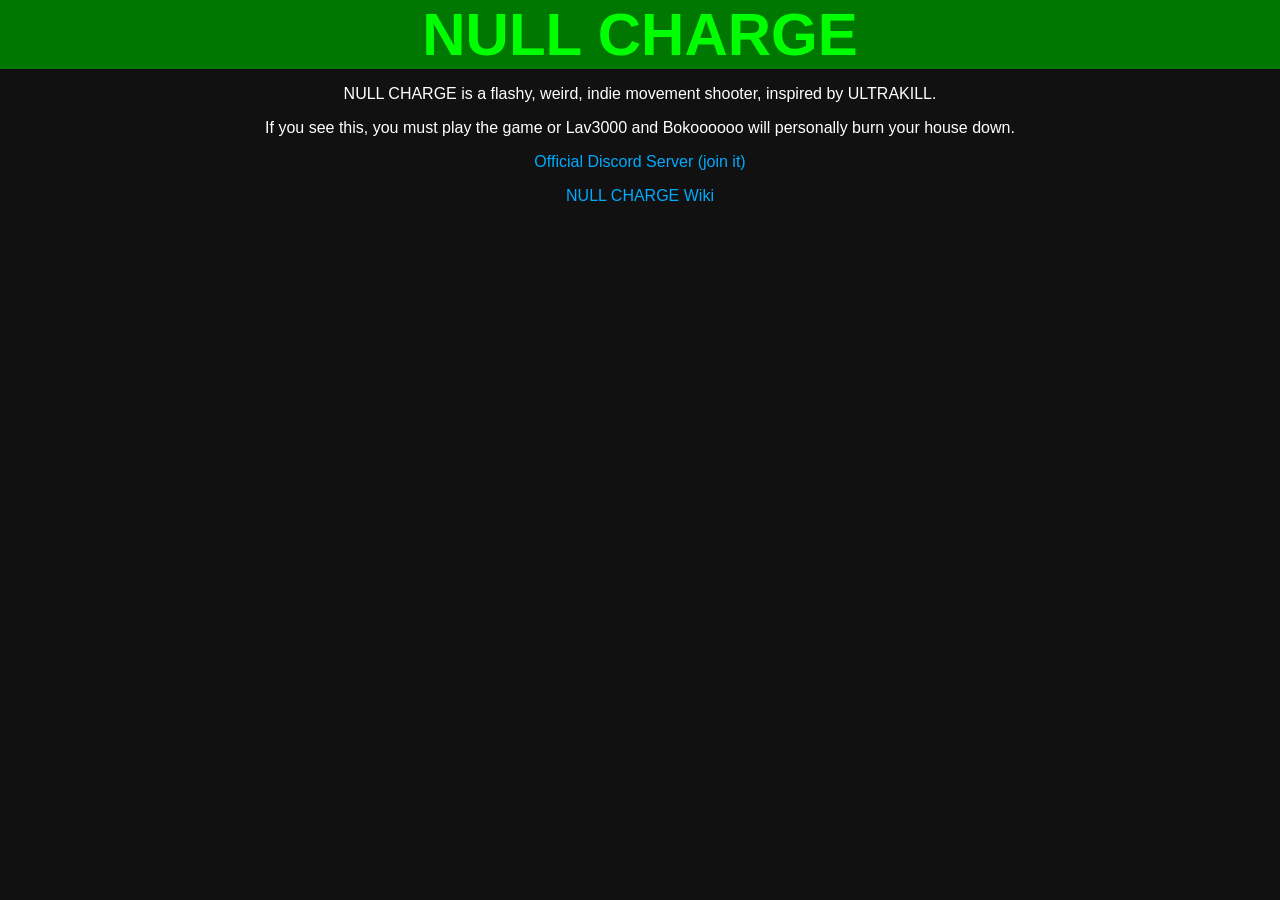
<file: index.html>
<!DOCTYPE html>
<html>
	<head>
		<title>NULL CHARGE</title>
		<link rel="stylesheet" href="default.css">
	</head>
	<body>
		<h1 class="header">NULL CHARGE</h1>
		<p>NULL CHARGE is a flashy, weird, indie movement shooter, inspired by ULTRAKILL.</p>
		<p>If you see this, you must play the game or Lav3000 and Bokoooooo will personally burn your house down.</p>
		<p><a href="https://discord.gg/ZdqFSBRD9d">Official Discord Server (join it)</a></p>
		<p><a href="wiki">NULL CHARGE Wiki</a></p>
		<iframe frameborder="0" src="https://itch.io/embed/4642833?bg_color=353535&amp;fg_color=ffffff&amp;link_color=31ab2e&amp;border_color=000000" width="552" height="167"><a href="https://lav3000.itch.io/null-charge">NULL CHARGE (Alpha) by lav3000</a></iframe>
	</body>
</html>
</file>
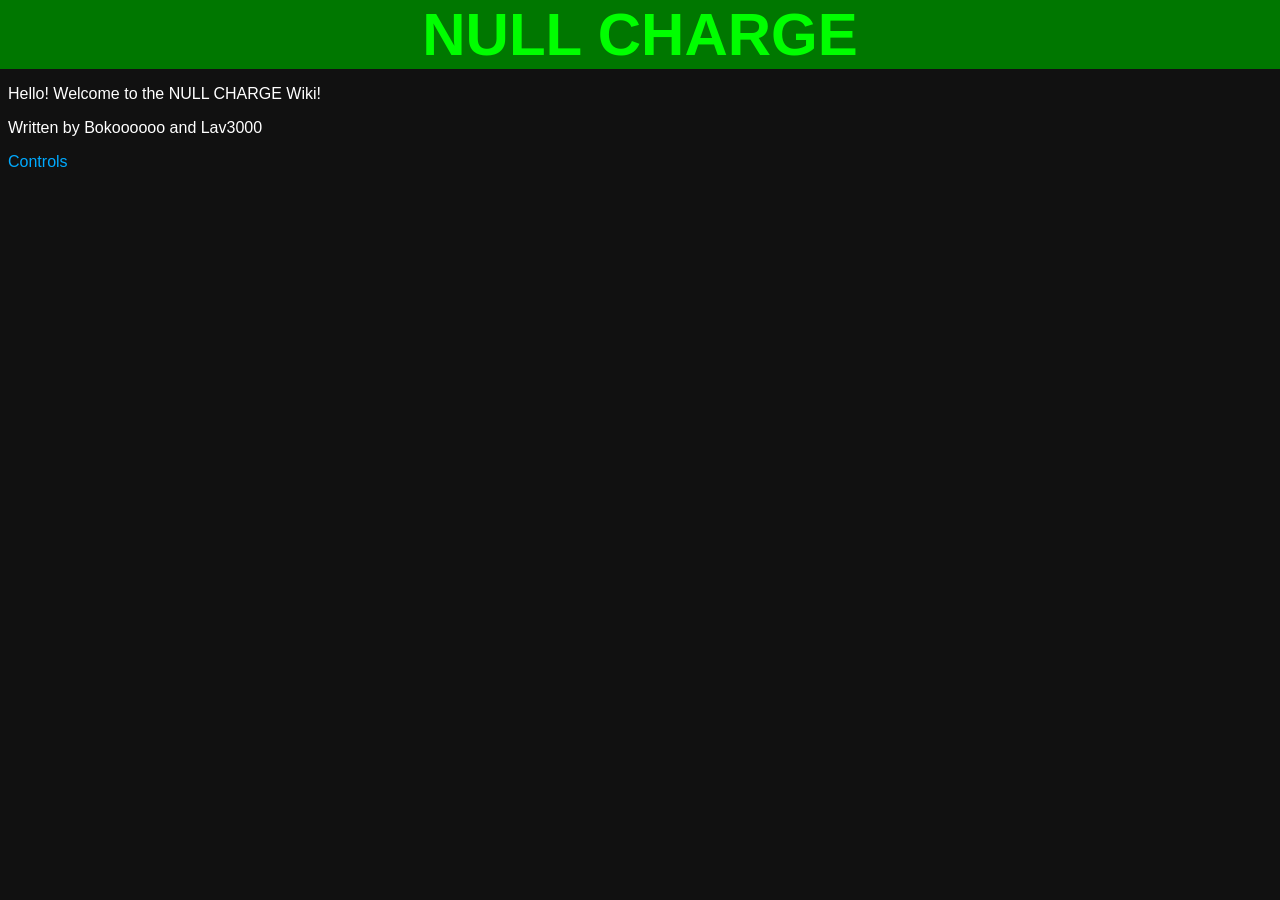
<file: wiki/index.html>
<!DOCTYPE html>
<html>
    <head>
        <title>NULL CHARGE wiki</title>
        <link rel="stylesheet" href="./wiki.css">
    </head>
    <body>
        <a href="../"><h1 class="header">NULL CHARGE</h1></a>
        <p>Hello! Welcome to the NULL CHARGE Wiki!</p>
        <p>Written by Bokoooooo and Lav3000</p>
        <p><a href="./controls">Controls</a></p>
    </body>
</html>
</file>
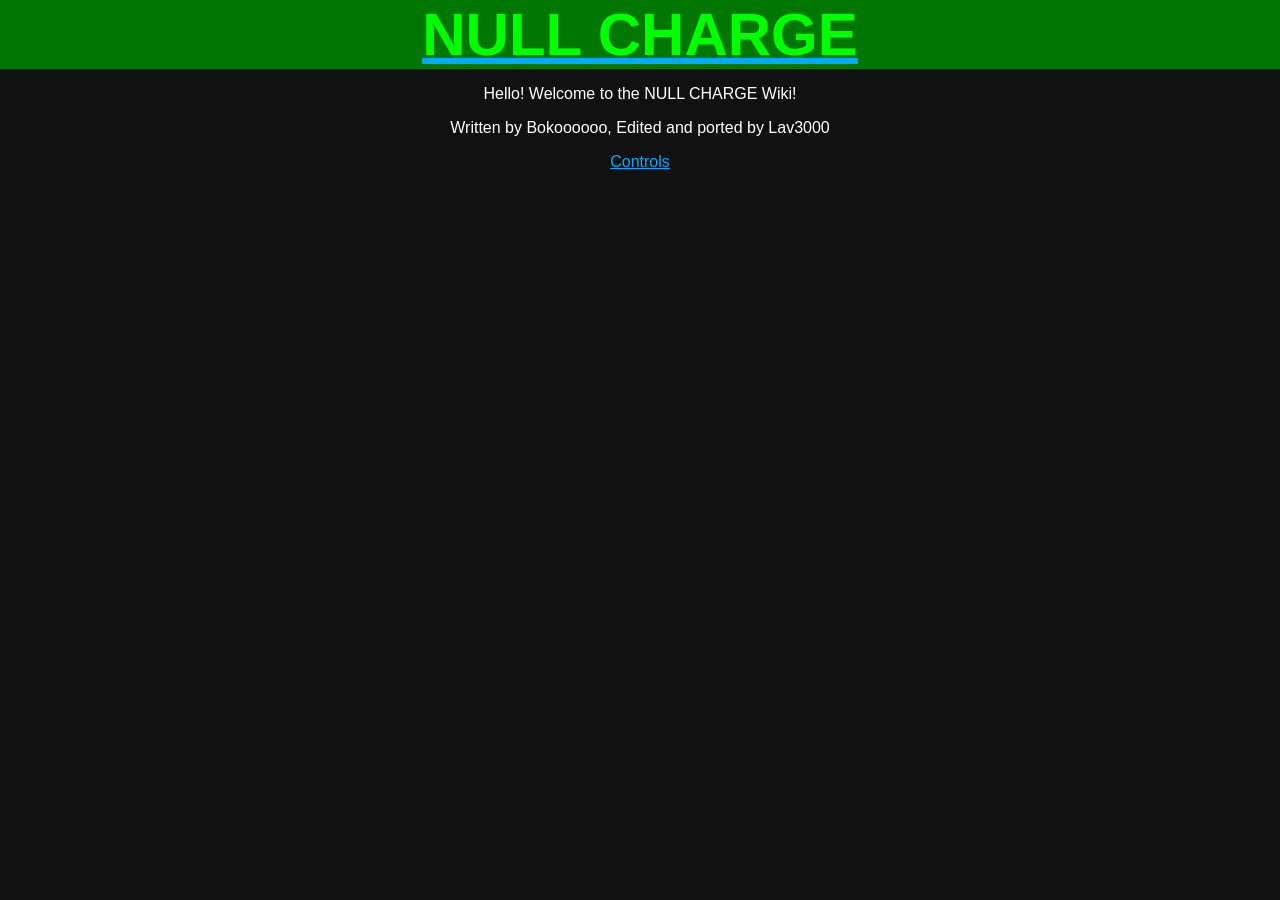
<file: wiki.html>
<!DOCTYPE html>
<html>
    <head>
        <title>NULL CHARGE wiki</title>
        <link rel="stylesheet" href="wow.css">
    </head>
    <body>
        <a href="./"><h1 class="header">NULL CHARGE</h1></a>
        <p>Hello! Welcome to the NULL CHARGE Wiki!</p>
        <p>Written by Bokoooooo, Edited and ported by Lav3000</p>
        <p><a href="wiki/controls">Controls</a></p>
    </body>
</html>
</file>
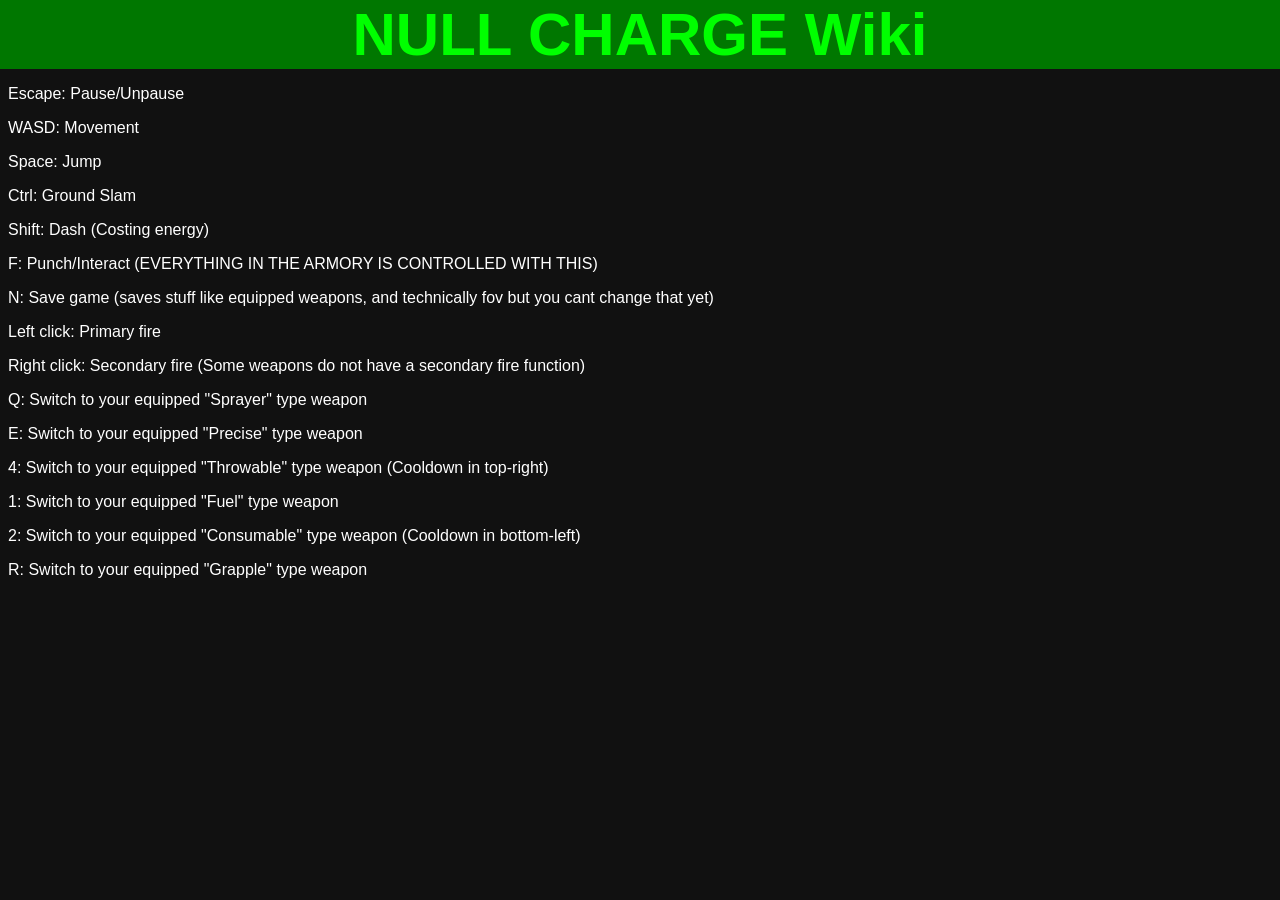
<file: wiki/controls.html>
<!DOCTYPE html>
<html>
<head>
	<title>NULL CHARGE wiki</title>
	<link rel="stylesheet" href="./wiki.css">
</head>
<body>
	<a href="./"><h1 class="header">NULL CHARGE Wiki</h1></a>
	<p>Escape: Pause/Unpause</p>
	<p>WASD: Movement</p>
	<p>Space: Jump</p>
	<p>Ctrl: Ground Slam</p>
	<p>Shift: Dash (Costing energy)</p>
	<p>F: Punch/Interact (EVERYTHING IN THE ARMORY IS CONTROLLED WITH THIS)</p>
	<p>N: Save game (saves stuff like equipped weapons, and technically fov but you cant change that yet)</p>
	<p>Left click: Primary fire</p>
	<p>Right click: Secondary fire (Some weapons do not have a secondary fire function)</p>
	<p>Q: Switch to your equipped "Sprayer" type weapon</p>
	<p>E: Switch to your equipped "Precise" type weapon</p>
	<p>4: Switch to your equipped "Throwable" type weapon (Cooldown in top-right)</p>
	<p>1: Switch to your equipped "Fuel" type weapon</p>
	<p>2: Switch to your equipped "Consumable" type weapon (Cooldown in bottom-left)</p>
	<p>R: Switch to your equipped "Grapple" type weapon</p>
</body>
</html>
</file>
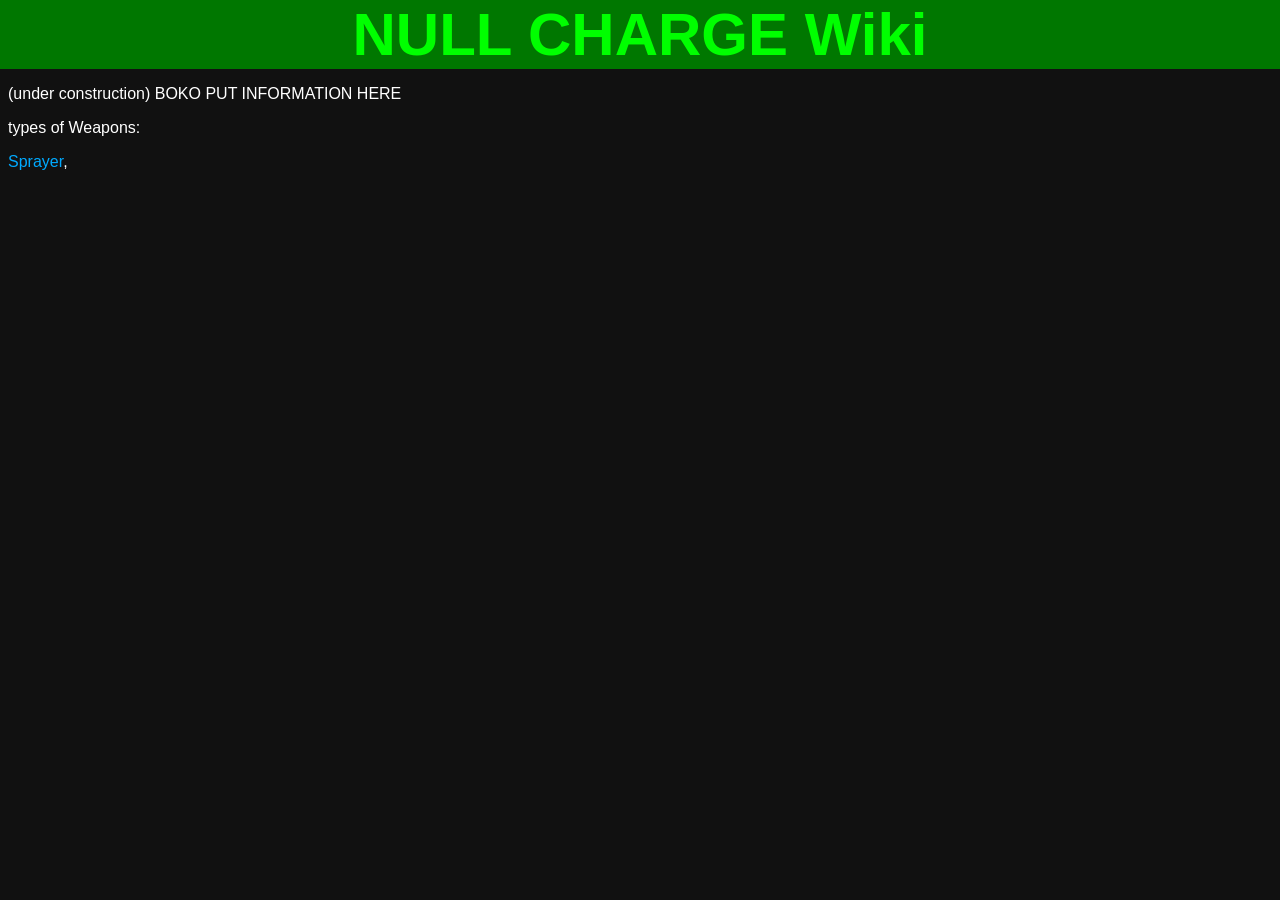
<file: wiki/weapon.html>
<!DOCTYPE html>
<html>
<head>
    <title>NULL CHARGE wiki</title>
    <link rel="stylesheet" href="./wiki.css">
</head>
<body>
    <a href="./"><h1 class="header">NULL CHARGE Wiki</h1></a>
    <p>(under construction) BOKO PUT INFORMATION HERE</p>
    <p>types of Weapons:</p>
    <p><a>Sprayer</a>, <a></a></p>
</body>
</html>
</file>
<file: default.css>
h1 {
	font-family: 'VCR OSD Mono', sans-serif;
	text-align: center;
	color: #0f0;
}

p {
	font-family: sans-serif;
	text-align: center;
	color: white;
}

body {
	background-color: #111;
}

.header {
	background-color: #070;
	margin: -8px -8px 0px -8px;
	font-size: 60px;
}

a {
	color: #0af;
	text-decoration: none;
}

iframe {
	margin: 0 auto;
	display: block;
	border-style: none;
}

div {
	text-align: center;
}
</file>
<file: wiki/wiki.css>
h1 {
	font-family: 'VCR OSD Mono', sans-serif;
	text-align: center;
	color: #0f0;
}

p {
	font-family: sans-serif;
	text-align: left;
	color: white;
}

body {
	background-color: #111;
}

.header {
	background-color: #070;
	margin: -8px -8px 0px -8px;
	font-size: 60px;
}

a {
	color: #0af;
	text-decoration: none;
}

iframe {
	margin: 0 auto;
	display: block;
	border-style: none;
}

div {
	text-align: center;
}
</file>
<file: wow.css>
h1 {
	font-family: 'VCR OSD Mono', sans-serif;
	text-align: center;
	color: #0f0;
}

p {
	font-family: sans-serif;
	text-align: center;
	color: white;
}

body {
	background-color: #111;
}

.header {
	background-color: #070;
	margin: -8px -8px 0px -8px;
	font-size: 60px;
}

a {
	color: #0af;
}

iframe {
	margin: 0 auto;
	display: block;
	border-style: none;
}

div {
	text-align: center;
}
</file>
